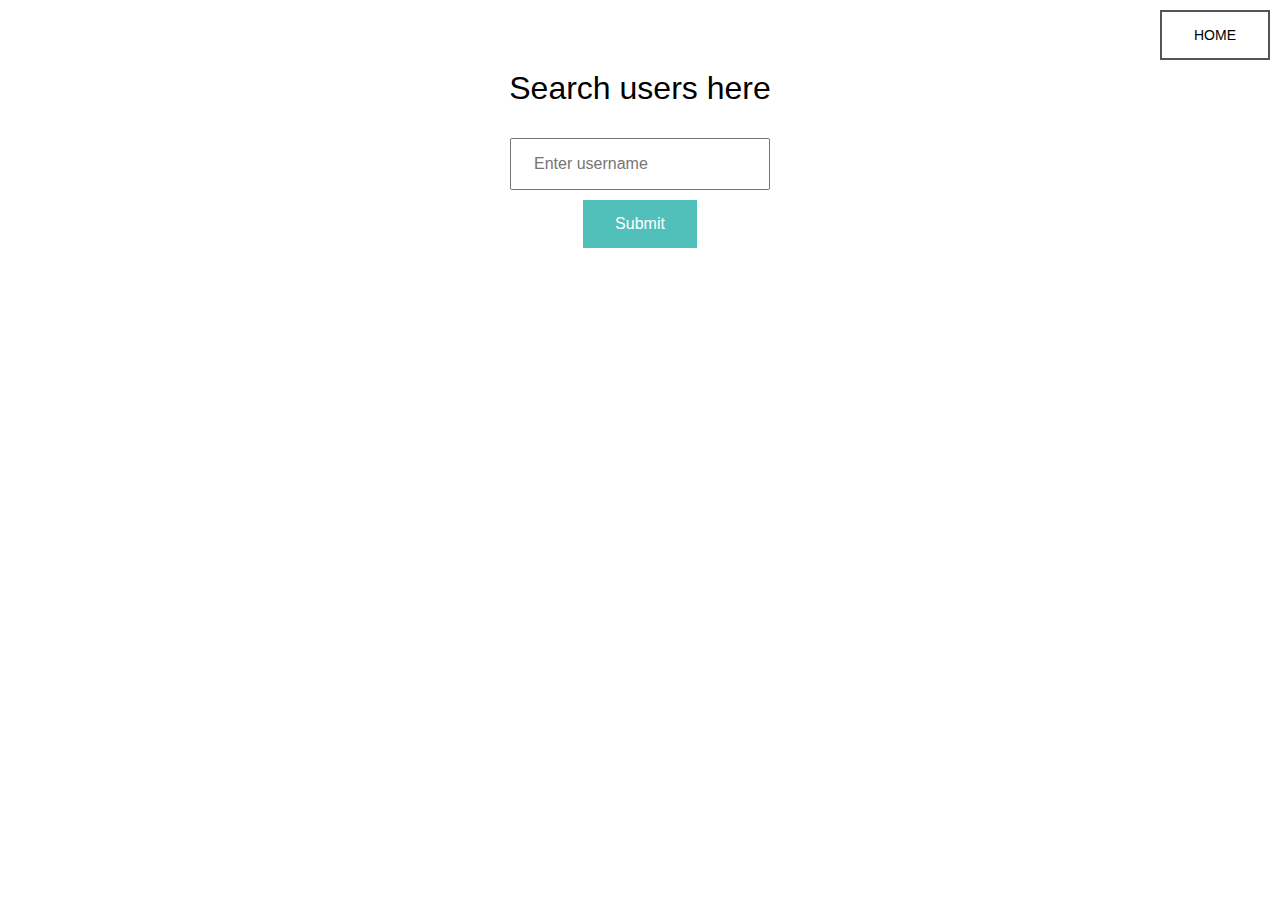
<file: search.html>
<!DOCTYPE html>
<html lang="en">

<head>
    <title>Opencode'20 Search User</title>
    <meta charset="utf-8">
    <meta name="viewport" content="width=device-width, initial-scale=1">

    <script src="https://ajax.googleapis.com/ajax/libs/jquery/3.4.1/jquery.min.js"></script>
    <script src="https://maxcdn.bootstrapcdn.com/bootstrap/3.4.1/js/bootstrap.min.js"></script>
    <link rel="shortcut icon" href="https://opencodeiiita.github.io/dist/images/favicon.ico" type="image/x-icon">
    <link rel="stylesheet" href="https://fonts.googleapis.com/icon?family=Material+Icons">
    <style>
        body,
        table {
            font-family: BlinkMacSystemFont, -apple-system, "Segoe UI", Roboto, Oxygen, Ubuntu, Cantarell, "Fira Sans", "Droid Sans", "Helvetica Neue", Helvetica, Arial, sans-serif;
        }
        
        h1 {
            font-weight: 100;
        }
        
        table,
        tr,
        td {
            border: 1px solid black;
            border-collapse: collapse;
            padding: 1rem;
            text-align: center;
        }
        
        #status {
            margin: 2rem;
            font-size: 2rem;
        }
        
        input {
            width: 20%;
            padding: 15px 22px;
            margin: 10px 5px;
            box-sizing: border-box;
            font-size: 1rem;
        }
        
        @media (max-width: 1280px) {
            input {
                width: 260px;
            }    
        }

        .submitbtn {
            background-color: rgb(81, 192, 186);
            /* Green */
            border: none;
            color: white;
            padding: 15px 32px;
            text-align: center;
            text-decoration: none;
            display: inline-block;
            font-size: 16px;
        }
        
        a {
            color: rgb(81, 192, 186);
        }
        
        .floatbtn {
            background-color: rgb(255, 255, 255);
            /* Green */
            border: 2px solid #555555;
            color: black;
            padding: 15px 32px;
            text-align: center;
            display: inline-block;
            font-size: 14px;
        }
        
        .floatbtn:hover {
            background-color: #555555;
            color: white;
        }
        .navbar {
            position: fixed;
            top: 10px;
            right: 10px;
        }
    </style>

</head>

<body>

    <div class="navbar">


        <a href="index.html">
            <button class="floatbtn" type="submit">HOME</button>
            <!--<i class="material-icons" style="font-size:45px; color:black">home</i>-->
        </a>

    </div>
    <center>
        <div style="margin-top: 70px;">
        <div>
            <h1> Search users here </h1>
        </div>
        <div class="main">
            <input class="username" type="text" id="user" placeholder="Enter username">
            <br/>
            <button class="submitbtn" id="submit" type=submit>Submit</button>
        </div>
        <div id=user_icon></div>
        <div id=status></div>
        <table id="data"></table>
        </div>
    </center>
    <script>



        var myArr;
        var xmlhttp = new XMLHttpRequest();
        url = "https://fierce-everglades-19959.herokuapp.com/getData/";
        xmlhttp.open("GET", url, true);


        xmlhttp.send();

        xmlhttp.onreadystatechange = function() {
            if (this.readyState == 4 && this.status == 200) {
                myArr = JSON.parse(this.responseText);
                var urlCurrent = window.location.href;
                var splitted = urlCurrent.split('?q=')
                if (splitted.length > 1) {
                    document.querySelector("#user").value = splitted[1];
                    displaydata();
                }
            }
        }


        function sortByPoints(){
            return function(a,b){
                if(a["points"] < b["points"])
                    return 1;
                else if(a["points"] > b["points"])
                    return -1;
                return 0;
            }
        }


        document.querySelector("#submit").addEventListener("click", () => {
            var urlCurrent = window.location.href;
            var splitted = urlCurrent.split('?q=')
            if (splitted.length > 1) {
                window.location.href = splitted[0] + "?q=" + document.querySelector("#user").value;
            }
            else{
                window.location.href += "?q=" + document.querySelector("#user").value;
            }
        })

        function displaydata(){
            $("table ").empty();

            var query = document.querySelector("#user").value;
            var found = 0;

            myArr.sort(sortByPoints());

            for (var i = 0; i < myArr.length; i++) {
                
                    var div = document.getElementById('user_icon'); 
                    div.innerHTML = '';
                
                if (myArr[i].username == query) {
                    
                    var img = document.createElement('img'); 
                    img.src = myArr[i].img; 
                    img.style.height = '80px';
                    img.style.width = '80px';
                    img.style.marginTop = '10px';
                    div.appendChild(img);  
                    
                    $("table ").append("<tr><td>" + "S.No." + "</td><td>" + "&nbsp;" + "Repository" + "</td><td>" + "&nbsp;" + "Pull Requests" + "</td><td>" +  "&nbsp;" + "Issues" + "</td><td>" + "Points" + "</td></tr>");
                    document.getElementById("status").textContent = "Rank : "+ (i+1) + " - " + myArr[i].username + " : " + myArr[i].points;

                    requests = myArr[i].pullRequests;
                    issues = myArr[i].issues;
                    pointspr = myArr[i].prPoints
                    for (var j = 0; j < requests.length; j++) {
                        var pullLinkSplitted = requests[j].split("/");
                        var str1 = "#"+pullLinkSplitted[6];
                        var resultReq = str1.link(requests[j]);
                        var brokenUrl = issues[j];
                        var issUrl = "https://github.com";
                        for (var k = 6; k < brokenUrl.length - 6; k++) {
                            issUrl += brokenUrl[k]
                        }
                        var issLinkSplitted = issues[j].split("/");
                        var str2 = "#"+issLinkSplitted[5];
                        var resultIss = str2.link(issUrl)

                        $("table ").append("<tr><td>"+ (j + 1) + "</td><td>" + "&nbsp;" + pullLinkSplitted[4]  + "</td><td>" + "&nbsp;"  + resultReq  + "</td><td>" + "&nbsp;" + resultIss + "</td><td>" +  "&nbsp;" + pointspr[j] + "</td></tr>" );

                    }
                    found = 1;
                    break;
                }
            }
            if (!found) {
                document.getElementById("status").textContent = "No user found";
            }
            document.querySelector("#user").value = "";
        }

    </script>
</body>
</file>
